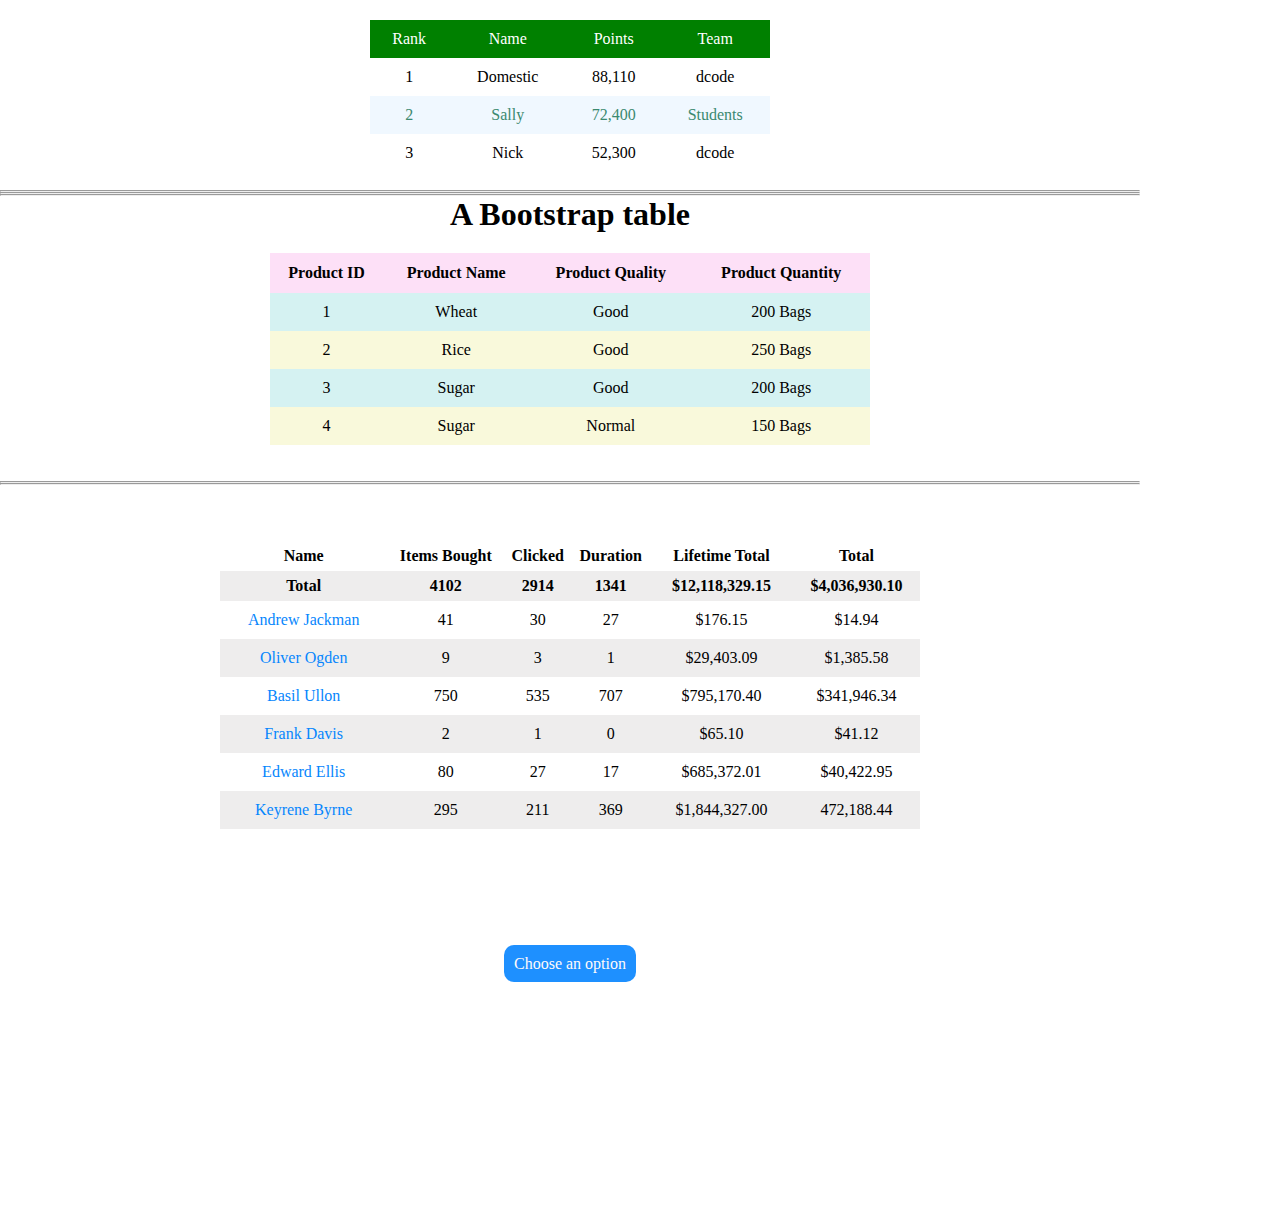
<file: index.html>
<!DOCTYPE html>
<html lang="en">

<head>
    <meta charset="UTF-8">
    <meta http-equiv="X-UA-Compatible" content="IE=edge">
    <meta name="viewport" content="width=device-width, initial-scale=1.0">
    <title>Document</title>
    <link rel="stylesheet" href="./css/main.css">
</head>

<body>
    <table>
        <tbody>
            <tr class="header-1">

                <td>Rank</td>
                <td>Name</td>
                <td>Points</td>
                <td>Team</td>
            </tr>

            <tr>
                <td>1</td>
                <td>Domestic</td>
                <td>88,110</td>
                <td>dcode</td>
            </tr>

            <tr class="second">
                <td>2</td>
                <td>Sally</td>
                <td>72,400</td>
                <td>Students</td>
            </tr>

            <tr>
                <td>3</td>
                <td>Nick</td>
                <td>52,300</td>
                <td>dcode</td>
            </tr>
        </tbody>
    </table>

    <br>
    <hr>
    <hr>
    <hr>



    <!-- SECOND TABLE STARTED -->



    <h1>A Bootstrap table</h1>
    <table class="table__2_">
        <tbody>
            <tr class="second__header">
                <th>Product ID</th>
                <th>Product Name</th>
                <th>Product Quality</th>
                <th>Product Quantity</th>
            </tr>

            <tr class="blue__cell">
                <td>1</td>
                <td>Wheat</td>
                <td>Good</td>
                <td>200 Bags</td>
            </tr>

            <tr class="yellow__cell">
                <td>2</td>
                <td>Rice</td>
                <td>Good</td>
                <td>250 Bags</td>
            </tr>

            <tr class="blue__cell">
                <td>3</td>
                <td>Sugar</td>
                <td>Good</td>
                <td>200 Bags</td>
            </tr>


            <tr class="yellow__cell">
                <td>4</td>
                <td>Sugar</td>
                <td>Normal</td>
                <td>150 Bags</td>
            </tr>
        </tbody>
    </table>
    <br><br>
    <hr>
    <hr><br><br>

    <!-- THIRD TABLE STARTED -->


    <table class="table__3">
        <tbody>
            <tr class="table__3__header">
                <th>Name</th>
                <th>Items Bought</th>
                <th>Clicked</th>
                <th>Duration</th>
                <th>Lifetime Total</th>
                <th>Total</th>
            </tr>


            <tr class="total">
                <th>Total</th>
                <th>4102</th>
                <th>2914</th>
                <th>1341</th>
                <th>$12,118,329.15</th>
                <th>$4,036,930.10</th>
            </tr>

            <tr>
                <td class="name">Andrew Jackman</td>
                <td>41</td>
                <td>30</td>
                <td>27</td>
                <td>$176.15</td>
                <td>$14.94</td>
            </tr>

            <tr class="gray">
                <td class="name">Oliver Ogden</td>
                <td>9</td>
                <td>3</td>
                <td>1</td>
                <td>$29,403.09</td>
                <td>$1,385.58</td>
            </tr>
            <tr>
                <td class="name">Basil Ullon</td>
                <td>750</td>
                <td>535</td>
                <td>707</td>
                <td>$795,170.40</td>
                <td>$341,946.34</td>
            </tr>


            <tr class="gray">
                <td class="name">Frank Davis</td>
                <td>2</td>
                <td>1</td>
                <td>0</td>
                <td>$65.10</td>
                <td>$41.12</td>
            </tr>
            <tr>
                <td class="name">Edward Ellis</td>
                <td>80</td>
                <td>27</td>
                <td>17</td>
                <td>$685,372.01</td>
                <td>$40,422.95</td>
            </tr>
            <tr class="gray">
                <td class="name">Keyrene Byrne</td>
                <td>295</td>
                <td>211</td>
                <td>369</td>
                <td>$1,844,327.00</td>
                <td>472,188.44</td>
            </tr>
        </tbody>
    </table>
    <br><br><br><br><br><br><br>

    <nav>
        <ul class="option">
            <li class="list__item">
                <a class="list__link" href="#">Choose an option
                <ul class="menu_list">
                    <li>Option 1</li>
                    <li>Option 2</li>
                    <li>Option 3</li>
                </ul></a>
            </li>
        </ul>
    </nav>


    <br><br><br><br><br><br><br><br><br><br><br><br><br>


    
</body>

</html>
</file>
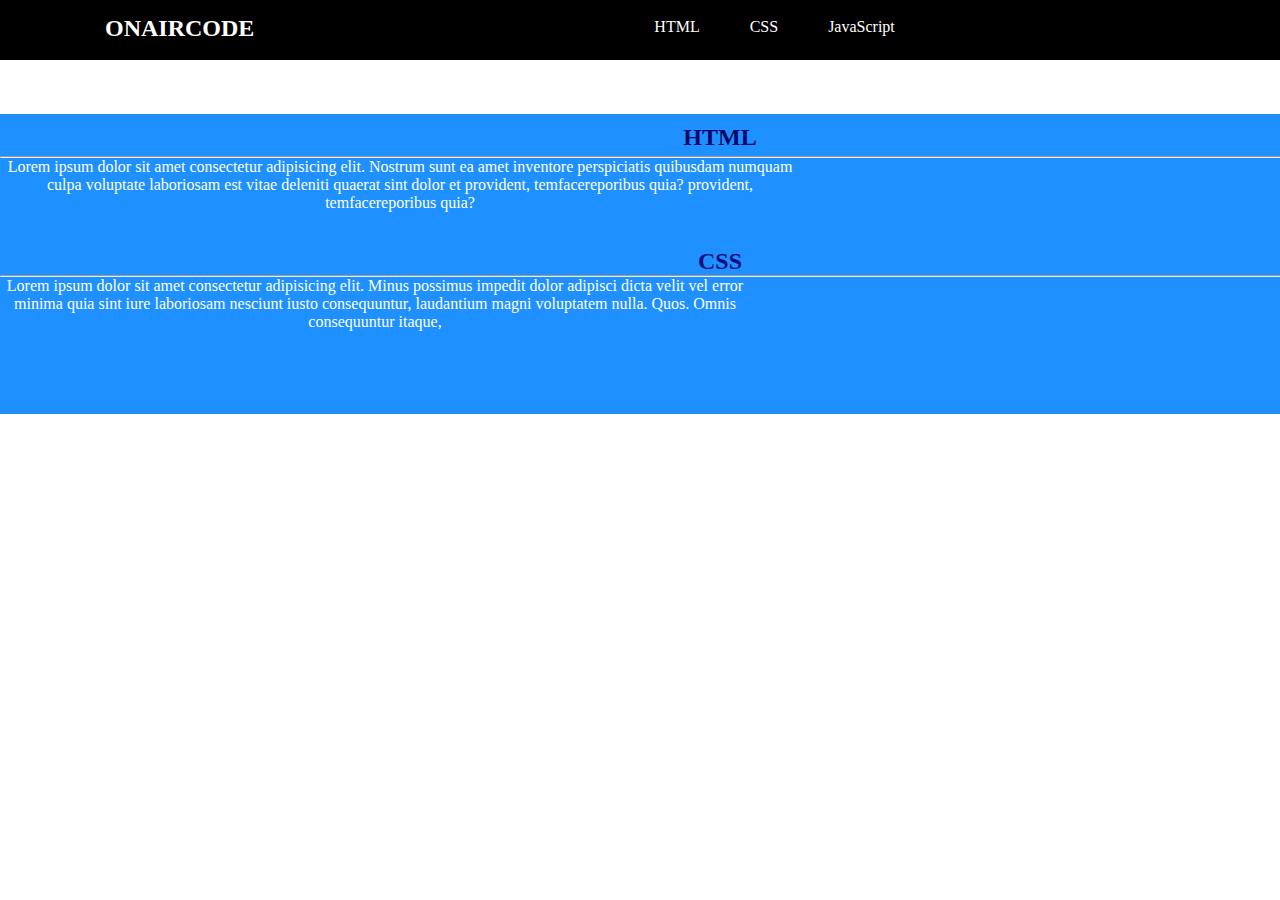
<file: header/index.html>
<!DOCTYPE html>
<html lang="en">

<head>
    <meta charset="UTF-8">
    <meta http-equiv="X-UA-Compatible" content="IE=edge">
    <meta name="viewport" content="width=device-width, initial-scale=1.0">
    <title>Document</title>
    <link rel="stylesheet" href="../css/main.css">
</head>

<body>
    <header class="container">
        <div class="header">
            <h2 class="logo">ONAIRCODE</h2>
            <nav class="header__navbar">
                <ul class="header__list">
                    <li class="header__list__item">
                        <a class="header__list__link" href="#">HTML</a>
                    </li>

                    <li class="header__list__item">
                        <a class="header__list__link" href="#">CSS</a>
                    </li>

                    <li class="header__list__item">
                        <a class="header__list__link" href="#">JavaScript
                            <ul class="header__dropdown">
                                <li>Node.js</li>
                                <li>React.js</li>
                                <li>Angular.js</li>
                            </ul>
                        </a>
                    </li>
                </ul>
            </nav>
        </div>
    </header>
    <br><br><br>
    <section class="container">
        <div class="hero">
            <h2 class="hero__html">HTML</h2>
            <hr>
            <p class="hero__text1">Lorem ipsum dolor sit amet consectetur adipisicing elit. Nostrum sunt ea
                amet inventore perspiciatis quibusdam numquam culpa voluptate laboriosam est
                vitae deleniti quaerat sint dolor et provident, temfacereporibus quia? provident, temfacereporibus quia?

            </p>
            <br><br>
            <h2 class="hero__css">CSS</h2>
            <hr>
            <p class="hero__text2">Lorem ipsum dolor sit amet consectetur adipisicing elit.
                Minus possimus impedit dolor adipisci dicta velit
                vel error minima quia sint iure laboriosam nesciunt iusto consequuntur,
                laudantium magni voluptatem nulla. Quos.
                Omnis consequuntur itaque,</p>
        </div>
    </section>
</body>

</html>
</file>
<file: css/main.css>
* {
    margin: 0;
    padding: 0;
    box-sizing: border-box;
}

table {
    margin: auto;
}


body {
    max-width: 1140px;
    width: 100%;
    display: flex;
    justify-content: center;
    display: inline-block;
    align-items: center;
    text-align: center;
    margin: auto;
}

table {
    border-collapse: collapse;
    margin-top: 20px;
    width: 400px;

}

.header-1 {
    height: 30px;
    background-color: green;
    color: #fff;
}

td {
    margin-top: 20px;
    padding: 10px;
}

.second {
    color: rgb(59, 137, 111);
    background-color: aliceblue;
}


.table__2_ {
    border-collapse: collapse;
    margin-top: 20px;
    width: 600px;
}

.second__header {
    background-color: rgb(253, 224, 247);
    height: 40px;
}

.blue__cell {
    background-color: rgb(213, 242, 242);
}

.yellow__cell {
    background-color: rgb(249, 249, 219);
}


.table__3 {
    width: 700px;
}

.table__3__header {
    height: 30px;
}

.name {
    color: rgb(6, 134, 253);
}

.total {
    background-color: rgb(238, 237, 237);
    height: 30px;
}

.gray {
    background-color: rgb(238, 237, 237);
}

.list__item {
    position: relative;
}

.list__link {
    text-decoration: none;
    list-style: none;
    background-color: dodgerblue;
    padding: 10px;
    width: 150px;
position: relative;
    border-radius: 10px;
    color: rgb(254, 250, 250);

}

.menu_list {
    position: absolute;
    background-color: antiquewhite;
    text-decoration: none;
    list-style: none;
    left: 0px;
    width: 120px;
    top: 45px;
    display: none;
    color: rgb(19, 19, 19);
}

.list__link:hover .menu_list {
    display: block;
}

.menu_list>li {
    padding: 7px;
    border: 1px solid rgb(212, 210, 210);
}


.container{
    width: 1440px;

}

.header{
    background-color: black;
    display: flex;
    height: 60px;
    /* justify-content: center; */
}

.logo{
    color: #fff;
    padding-top: 15px;
    padding-left: 105px;
}

.header__list{
    display: flex;
    justify-content: center;
    text-align: center;
    margin-left: 400px;
 padding-top: 18px;
    gap: 50px;
    
}

.header__list__item{
    position: relative;
    list-style-type: none;

}

.header__list__link{
    text-decoration: none;
    color: #fff;
    
}

.header__dropdown{
    left: -25px;
    top: 20px;
    position: absolute;
    list-style: none;
   display: none;
    width: 100px;
    background-color: black;
}

.header__list__item:hover .header__dropdown{
    display: block;
    }

.header__dropdown{
    padding: 10px 0px;
}


.hero{
    height: 300px;
    background-color: dodgerblue;
}


.hero__text1{
    width: 800px;
     color: #fff;
}

.hero__html{
    padding-top: 10px;
    padding-bottom: 5px;
  align-items: flex-start;
    color: rgb(8, 8, 108);
}

.hero__css{
   
    color: rgb(12, 12, 126);
}

.hero__text2{
    width: 750px;
    color:#fff;
}
</file>
